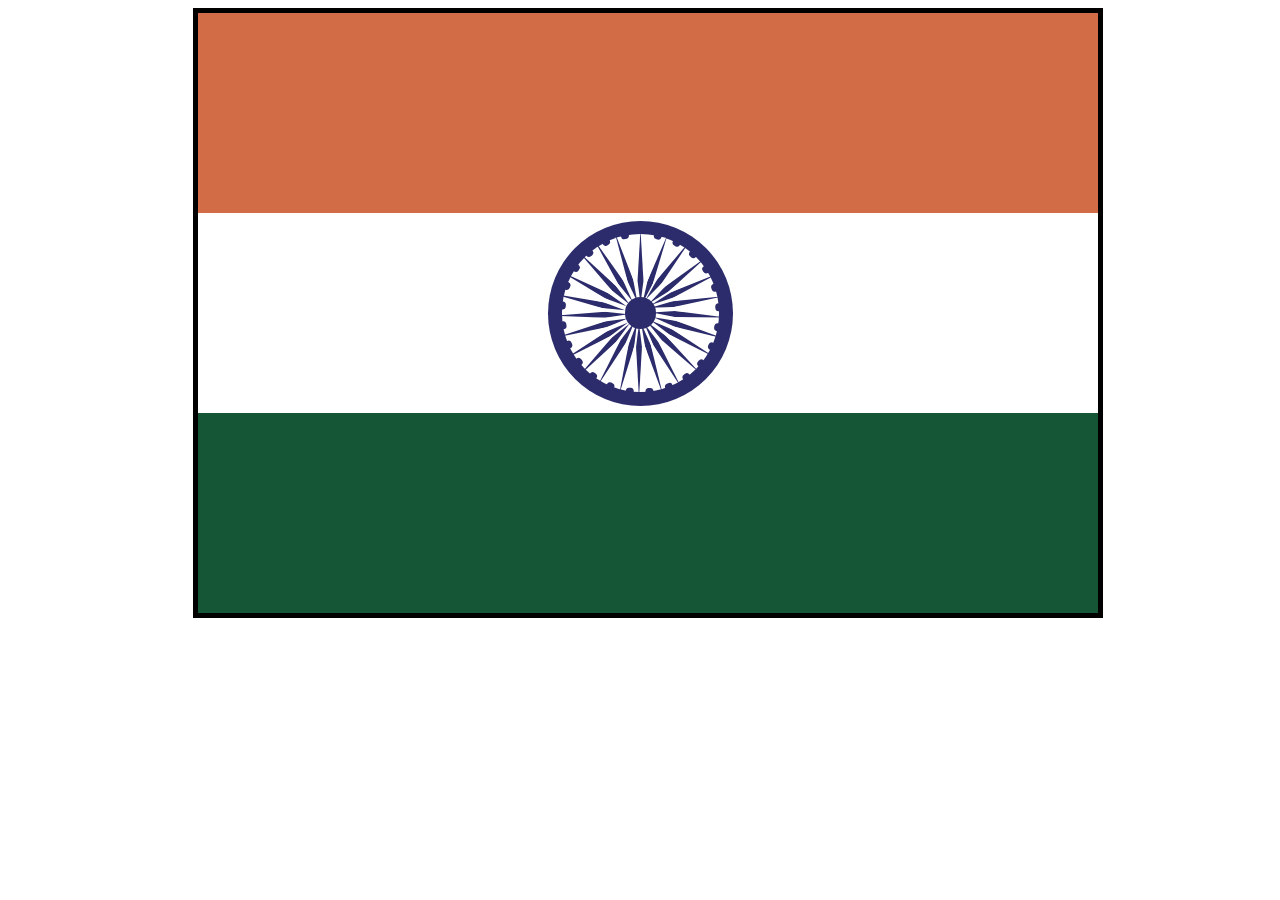
<file: index.html>
<!DOCTYPE html>
<html lang="en">
<head>
    <meta charset="UTF-8">
    <meta name="viewport" content="width=device-width, initial-scale=1.0">
    <link rel="stylesheet" href="./style.css" />
    <title>India's Flag</title>
</head>
<body>
    <div id="center">
        <div id="white">
            <div id="saffron"></div>
            <div id="chakra" class="circle">
                <img src="data:image/svg+xml,%3csvg width='100%25' height='100%25' xmlns='http://www.w3.org/2000/svg'%3e%3crect width='100%25' height='100%25' fill='none' rx='100' ry='100' stroke='%232C2C6DFF' stroke-width='7' stroke-dasharray='1%2c 19' stroke-dashoffset='23' stroke-linecap='round'/%3e%3c/svg%3e" />
                
                <div id="s1" class="spoke"></div>
                <div id="s2" class="spoke"></div>
                <div id="s3" class="spoke"></div>
                <div id="s4" class="spoke"></div>
                <div id="s5" class="spoke"></div>
                <div id="s6" class="spoke"></div>
                <div id="s7" class="spoke"></div>
                <div id="s8" class="spoke"></div>
                <div id="s9" class="spoke"></div>
                <div id="s10" class="spoke"></div>
                <div id="s11" class="spoke"></div>
                <div id="s12" class="spoke"></div>
                <div id="s13" class="spoke"></div>
                <div id="s14" class="spoke"></div>
                <div id="s15" class="spoke"></div>
                <div id="s16" class="spoke"></div>
                <div id="s17" class="spoke"></div>
                <div id="s18" class="spoke"></div>
                <div id="s19" class="spoke"></div>
                <div id="s20" class="spoke"></div>
                <div id="s21" class="spoke"></div>
                <div id="s22" class="spoke"></div>
                <div id="s23" class="spoke"></div>
                <div id="s24" class="spoke"></div>

                <div id="circlebg" class="circle">
                    <div class="circle"></div>
                </div>
            </div>
            <div id="green"></div>
        </div>
    </div>
</body>
</html>
</file>
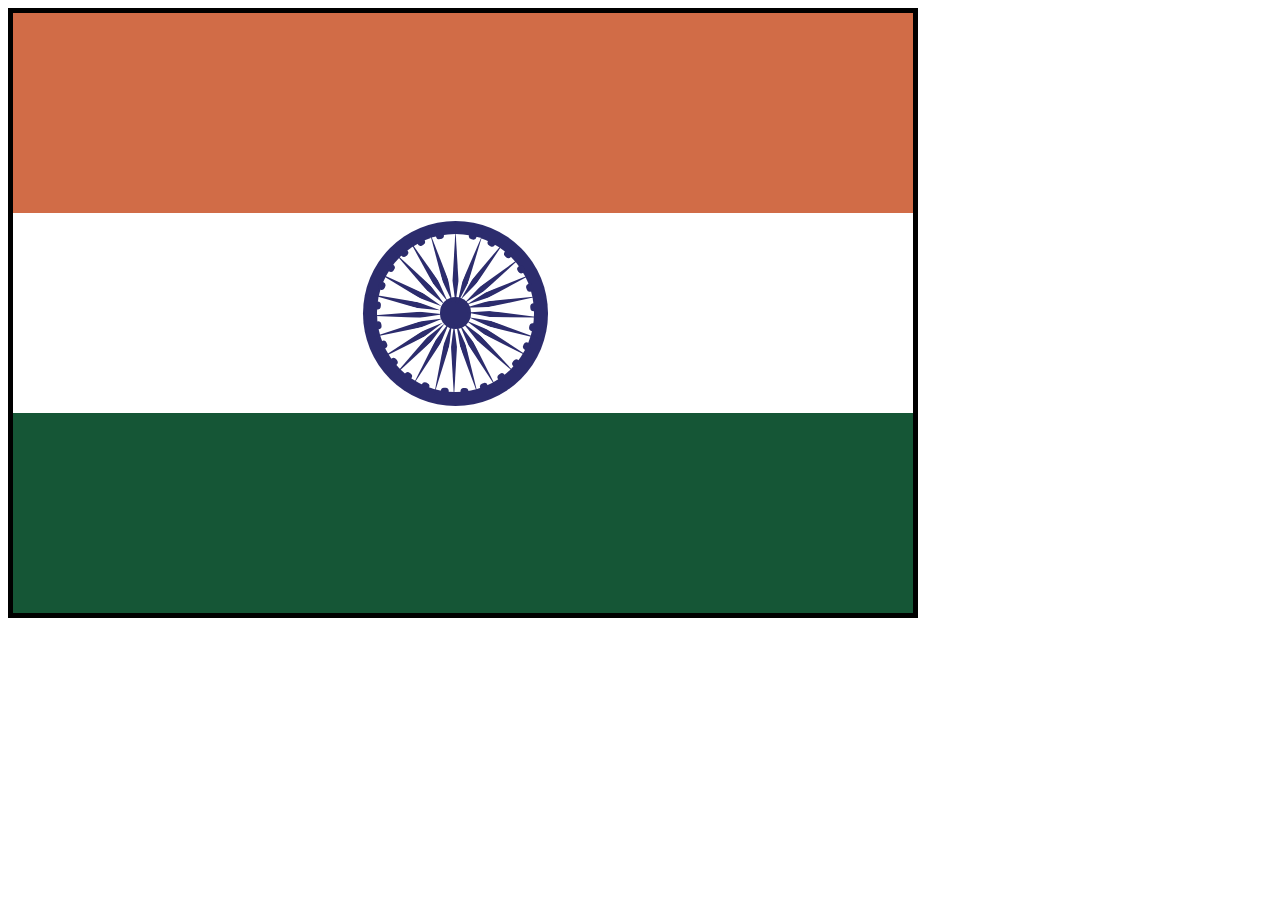
<file: india-flag/index.html>
<!DOCTYPE html>
<html lang="en">
<head>
    <meta charset="UTF-8">
    <meta name="viewport" content="width=device-width, initial-scale=1.0">
    <link rel="stylesheet" href="./style.css" />
    <title>India's Flag</title>
</head>
<body>
    <div id="white">
        <div id="saffron"></div>
        <div id="chakra" class="circle">
            <img src="data:image/svg+xml,%3csvg width='100%25' height='100%25' xmlns='http://www.w3.org/2000/svg'%3e%3crect width='100%25' height='100%25' fill='none' rx='100' ry='100' stroke='%232C2C6DFF' stroke-width='7' stroke-dasharray='1%2c 19' stroke-dashoffset='23' stroke-linecap='round'/%3e%3c/svg%3e" />
            
            <div id="s1" class="spoke"></div>
            <div id="s2" class="spoke"></div>
            <div id="s3" class="spoke"></div>
            <div id="s4" class="spoke"></div>
            <div id="s5" class="spoke"></div>
            <div id="s6" class="spoke"></div>
            <div id="s7" class="spoke"></div>
            <div id="s8" class="spoke"></div>
            <div id="s9" class="spoke"></div>
            <div id="s10" class="spoke"></div>
            <div id="s11" class="spoke"></div>
            <div id="s12" class="spoke"></div>
            <div id="s13" class="spoke"></div>
            <div id="s14" class="spoke"></div>
            <div id="s15" class="spoke"></div>
            <div id="s16" class="spoke"></div>
            <div id="s17" class="spoke"></div>
            <div id="s18" class="spoke"></div>
            <div id="s19" class="spoke"></div>
            <div id="s20" class="spoke"></div>
            <div id="s21" class="spoke"></div>
            <div id="s22" class="spoke"></div>
            <div id="s23" class="spoke"></div>
            <div id="s24" class="spoke"></div>

            <div id="circlebg" class="circle">
                <div class="circle"></div>
            </div>
        </div>
        <div id="green"></div>
    </div>
</body>
</html>
</file>
<file: style.css>
#center {
    display: flex;
    justify-content: center;
    align-items:flex-start;
}
div {
    height: 200px;
    width: 100%;
    position: absolute;
}
#white {
    height: 600px;
    width: 900px;
    position: relative;
    border: 5px solid black;
}

#saffron {
    background-color: #d16c47;
}

#green {
    background-color: #155636;
    top: 400px;
}

.circle {
    border-radius: 50%;
}
#chakra {
    background-color: #2c2c6d;
    height: 185px;
    width: 185px;
    top: 207.5px;
    left: 350px;
}

img {
    height: 85%;
    width: 85%;
    position: absolute;
    z-index: +1;
    top: 7.5%;
    left: 7.5%;
}

.spoke {
    height: 40%;
    width: 40%;
    position: absolute;
    z-index: +1;
    background-color: #2c2c6d;
    clip-path: polygon(50% 0%, 54% 69%, 50% 100%, 46% 69%);
    transform: rotate(0deg);
}

#s1 {
    top: 5%;
    left: 30%;
    transform: rotate(0deg);
}

#s2 {
    top: 6%;
    left: 38%;
    transform: rotate(20deg);
}

#s3 {
    top: 7%;
    left: 45%;
    transform: rotate(37deg);
}

#s4 {
    top: 12%;
    left: 50%;
    transform: rotate(51deg);
}

#s5 {
    top: 17%;
    left: 54%;
    transform: rotate(65deg);
}

#s6 {
    top: 24%;
    left: 55%;
    transform: rotate(81deg);
}

#s7 {
    top: 31%;
    left: 56%;
    transform: rotate(94deg);
}

#s8 {
    top: 38%;
    left: 56%;
    transform: rotate(107deg);
}

#s9 {
    top: 44%;
    left: 53%;
    transform: rotate(120deg);
}

#s10 {
    top: 49%;
    left: 48%;
    transform: rotate(134deg);
}

#s11 {
    top: 53%;
    left: 42%;
    transform: rotate(150deg);
}

#s12 {
    top: 55%;
    left: 36%;
    transform: rotate(163deg);
}

#s13 {
    top: 56%;
    left: 29%;
    transform: rotate(180deg);
}

#s14 {
    top: 55%;
    left: 23%;
    transform: rotate(194deg);
}

#s15 {
    top: 52%;
    left: 17%;
    transform: rotate(210deg);
}

#s16 {
    top: 50%;
    left: 10%;
    transform: rotate(224deg);
}

#s17 {
    top: 45%;
    left: 6%;
    transform: rotate(240deg);
}

#s18 {
    top: 38%;
    left: 4%;
    transform: rotate(255deg);
}

#s19 {
    top: 31%;
    left: 3%;
    transform: rotate(269deg);
}

#s20 {
    top: 24%;
    left: 2%;
    transform: rotate(283deg);
}

#s21 {
    top: 17%;
    left: 5%;
    transform: rotate(298deg);
}

#s22 {
    top: 11%;
    left: 10%;
    transform: rotate(316deg);
}

#s23 {
    top: 7%;
    left: 15%;
    transform: rotate(328deg);
}

#s24 {
    top: 5%;
    left: 22%;
    transform: rotate(342deg);
}

#circlebg {
    background-color: white;
    height: 85%;
    width: 85%;
    top: 7.5%;
    left: 7.5%;
}

#chakra div div {
    background-color: #2c2c6d;
    height: 20%;
    width: 20%;
    top: 40%;
    left: 40%;
}
</file>
<file: india-flag/style.css>
div {
    height: 200px;
    width: 100%;
    position: absolute;
}
#white {
    height: 600px;
    width: 900px;
    position: relative;
    border: 5px solid black;
}

#saffron {
    background-color: #d16c47;
}

#green {
    background-color: #155636;
    top: 400px;
}

.circle {
    border-radius: 50%;
}
#chakra {
    background-color: #2c2c6d;
    height: 185px;
    width: 185px;
    top: 207.5px;
    left: 350px;
}

img {
    height: 85%;
    width: 85%;
    position: absolute;
    z-index: +1;
    top: 7.5%;
    left: 7.5%;
}

.spoke {
    height: 40%;
    width: 40%;
    position: absolute;
    z-index: +1;
    background-color: #2c2c6d;
    clip-path: polygon(50% 0%, 54% 69%, 50% 100%, 46% 69%);
    transform: rotate(0deg);
}

#s1 {
    top: 5%;
    left: 30%;
    transform: rotate(0deg);
}

#s2 {
    top: 6%;
    left: 38%;
    transform: rotate(20deg);
}

#s3 {
    top: 7%;
    left: 45%;
    transform: rotate(37deg);
}

#s4 {
    top: 12%;
    left: 50%;
    transform: rotate(51deg);
}

#s5 {
    top: 17%;
    left: 54%;
    transform: rotate(65deg);
}

#s6 {
    top: 24%;
    left: 55%;
    transform: rotate(81deg);
}

#s7 {
    top: 31%;
    left: 56%;
    transform: rotate(94deg);
}

#s8 {
    top: 38%;
    left: 56%;
    transform: rotate(107deg);
}

#s9 {
    top: 44%;
    left: 53%;
    transform: rotate(120deg);
}

#s10 {
    top: 49%;
    left: 48%;
    transform: rotate(134deg);
}

#s11 {
    top: 53%;
    left: 42%;
    transform: rotate(150deg);
}

#s12 {
    top: 55%;
    left: 36%;
    transform: rotate(163deg);
}

#s13 {
    top: 56%;
    left: 29%;
    transform: rotate(180deg);
}

#s14 {
    top: 55%;
    left: 23%;
    transform: rotate(194deg);
}

#s15 {
    top: 52%;
    left: 17%;
    transform: rotate(210deg);
}

#s16 {
    top: 50%;
    left: 10%;
    transform: rotate(224deg);
}

#s17 {
    top: 45%;
    left: 6%;
    transform: rotate(240deg);
}

#s18 {
    top: 38%;
    left: 4%;
    transform: rotate(255deg);
}

#s19 {
    top: 31%;
    left: 3%;
    transform: rotate(269deg);
}

#s20 {
    top: 24%;
    left: 2%;
    transform: rotate(283deg);
}

#s21 {
    top: 17%;
    left: 5%;
    transform: rotate(298deg);
}

#s22 {
    top: 11%;
    left: 10%;
    transform: rotate(316deg);
}

#s23 {
    top: 7%;
    left: 15%;
    transform: rotate(328deg);
}

#s24 {
    top: 5%;
    left: 22%;
    transform: rotate(342deg);
}

#circlebg {
    background-color: white;
    height: 85%;
    width: 85%;
    top: 7.5%;
    left: 7.5%;
}

#chakra div div {
    background-color: #2c2c6d;
    height: 20%;
    width: 20%;
    top: 40%;
    left: 40%;
}
</file>
